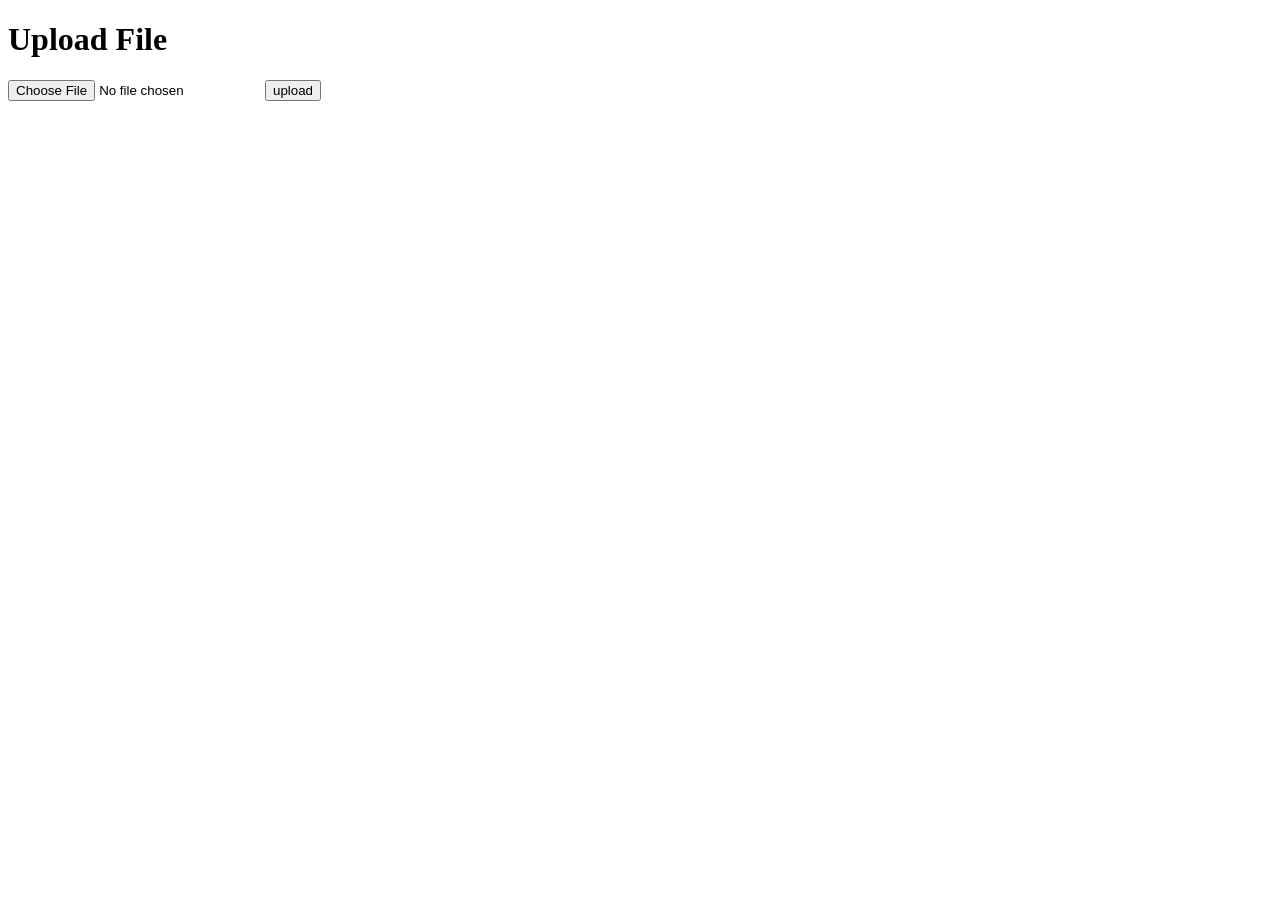
<file: templates/upload.html>
<!DOCTYPE html>
<html lang="en">
<head>
    <meta charset="UTF-8">
    <meta http-equiv="X-UA-Compatible" content="IE=edge">
    <meta name="viewport" content="width=device-width, initial-scale=1.0">
    <title>Upload file</title>
</head>
<body>
    <h1>Upload File</h1>
    <form enctype="multipart/form-data" method="POST" action="/upload">
    <input type="file" name="file" id="file">
    <input type="submit" value="upload">
    </form>
</body>
</html>
</file>
